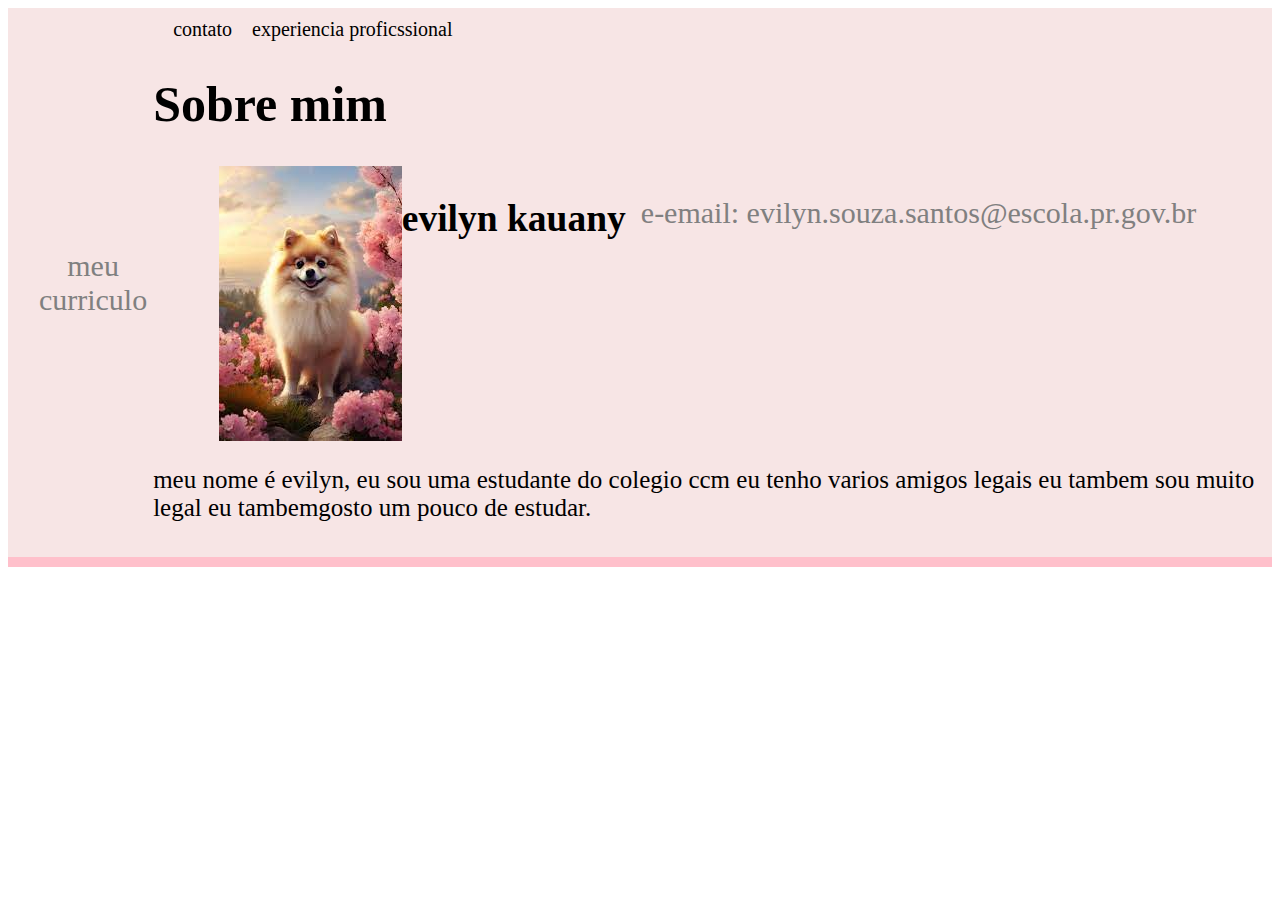
<file: index.html>
<!DOCTYPE html>
<html lang="en">
<head>
    <meta charset="UTF-8">
    <meta name="viewport" content="width=device-width, initial-scale=1.0">
    <title>Evilyn kauany</title>
    <link rel="stylesheet" href="style.css">

</head>
<body>
 <header>
     <h3>meu curriculo</h3>
    <nav>
      <ul>
            <li><a href="#comtato" >contato</a></li>
            <li><a eref="#exp">experiencia proficssional</a></li>
    </ul>
    <nav>
    <der>
 <h1>Sobre mim</h1> 
 <divi class=" foto">
    <img class="FOTO PERFIL" src="images (1).jpeg" alt="MINHA foto">
     <h2> evilyn kauany</h2>
     <H3>e-email: evilyn.souza.santos@escola.pr.gov.br</H3>
 </divi>
</divi>
   <p>meu nome é evilyn, eu sou uma estudante do colegio ccm eu tenho varios amigos legais eu tambem sou muito legal  eu tambemgosto um pouco de estudar.</p>







 </body>
</html>
</file>
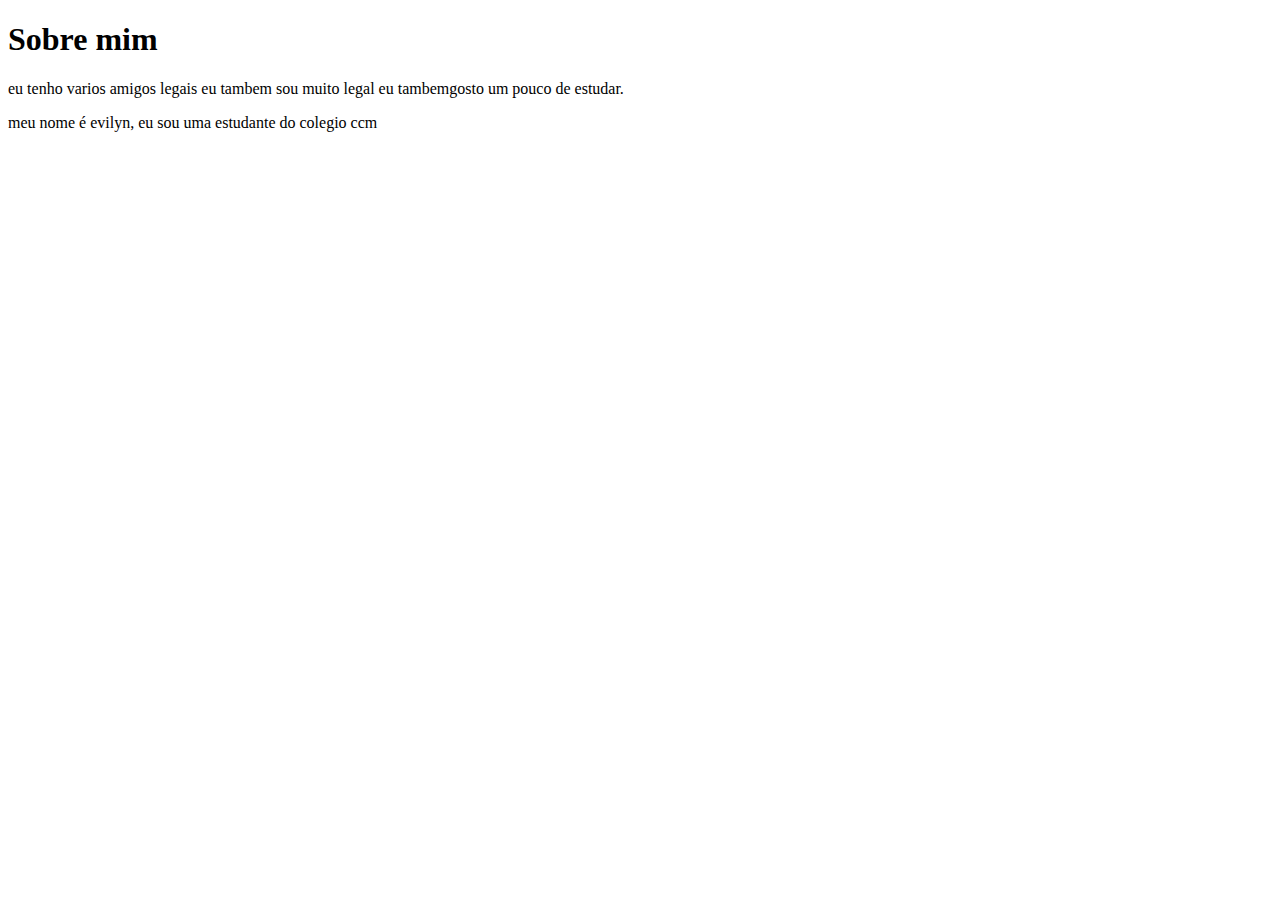
<file: indx.html>
<!DOCTYPE html>
<html lang="en">
<head>
    <meta charset="UTF-8">
    <meta name="viewport" content="width=device-width, initial-scale=1.0">
    <title>Evilyn kauany</title>
</head>
<body>
   <h1>Sobre mim</h1> eu tenho varios amigos legais eu tambem sou muito legal  eu tambemgosto um pouco de estudar.</p>
   <p>meu nome é evilyn, eu sou uma estudante do colegio ccm







 </body>
</html>
</file>
<file: style.css>
<link rel="preconnect" href="https://fonts.googleapis.com"><link rel="preconnect" href="https://fonts.gstatic.com" crossorigin><link href="https://fonts.googleapis.com/css2?family=Bebas+Neue&display=swap" rel="stylesheet">body background-color: rgb(212, 0, 255);

body {
  color: rgb(230, 255, 253))255, 0, 0);
  margin: 0;
}

header {
  background-color: rgb(247, 229, 229);
  padding: 10px;
  border-bottom: 10px solid pink;
  font-size: 25px;
  text-decoration: none;
  display: flex;
  justify-content: space-between;
  align-items: center;
  margin: 0 auto;
}


header h3 {
  font-family: "Luckiest Guy", cursive;
  font-weight: 400;
  font-style: normal;
  padding-left: 15px;
  color: grey;
  text-align: center;
  font-size: 30px;
}

nav ul {
  list-style: none;
  margin: 0;
  padding: 0;
  display: flex;
}

nav ul li {
  margin-left: 20px;
  font-size: 20px;
}

header nav ul li a {
  color: black;
  text-decoration: none;
  transition: color 0.5s;
}

header nav ul li a:hover {
  color: rgb(255, 3, 238);
}

.foto {
  display: flex;
  justify-content: center;
}

.foto-perfil {
  width: 130px;
  height: 150px;
  margin: 20px;
  border: 3px solid pink;
  border-radius: 8px;
}
</file>
